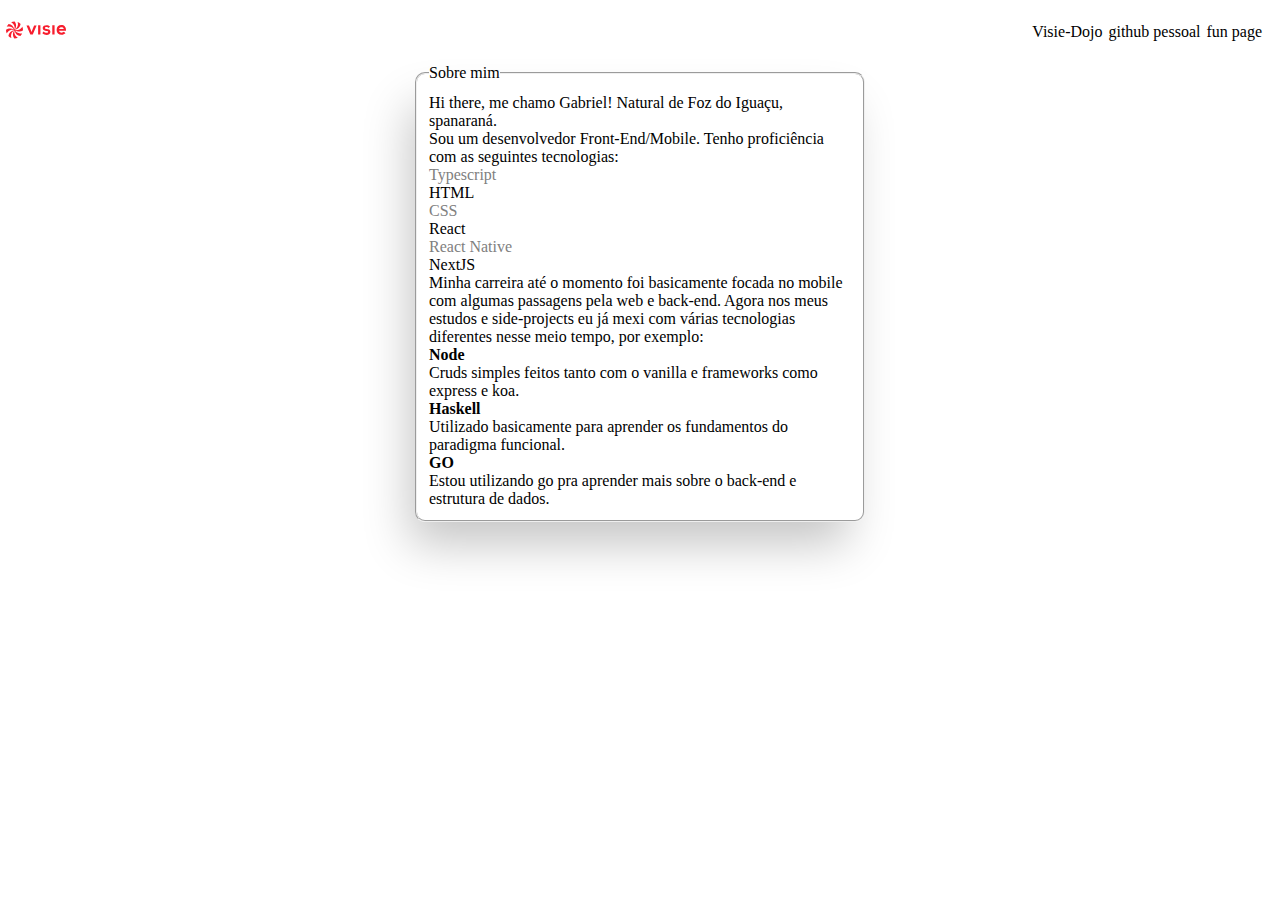
<file: demo/index.html>
<!DOCTYPE html>
<html lang="pt-BR">
  <head>
    <meta charset="UTF-8" />
    <meta http-equiv="X-UA-Compatible" content="IE=edge" />
    <meta name="viewport" content="width=device-width, initial-scale=1.0" />
    <meta name="description" content="Esta é uma página HTML para o Visie-Dojo" />
    <link rel="stylesheet" href="./styles.css">
    <title>Visie-Dojo</title>
  </head>
  <body>
    <header>
      <nav class="navbar">
        <a href="./index.html">
          <img
            alt="logo"
            src="./assets/visie-logo.svg" 
            height="60"
            width="60"
            class="logo"
            title="logo"
          />

        </a>
        <ul class="navbar-items">
          <a
            href="https://github.com/gabriel-O-C/visie-dojo"
            target="_blank"
            
            >
            <li
              title="the most badass dojo out there"
              class="navbar-item"
              >
              Visie-Dojo
            </li>
          </a>
          <a
          href="https://github.com/gabriel-O-C/"
          target="_blank">
          <li
            title="meu github"
            class="navbar-item"
            >
            github pessoal
          </li>
        </a>
        <a
        href="./fun.html"
        target="_blank">
        <li
          title="github"
          class="navbar-item"
          >
          fun page
        </li>
      </a>
        </ul>
      </nav>
    </header>

    <main class="about-wrapper">
      <fieldset class="about">
        <legend>Sobre mim</legend>
        <span>Hi there, me chamo Gabriel! Natural de Foz do Iguaçu, spanaraná.</span>
        <span>
          Sou um desenvolvedor Front-End/Mobile. Tenho proficiência com as seguintes tecnologias:
        </span>
        <ol class="techs">
          <li>Typescript</li>
          <li>HTML</li>
          <li>CSS</li>
          <li>React</li>
          <li>React Native</li>
          <li>NextJS</li>
        </ol>

        <p>
          Minha carreira até o momento foi basicamente focada no mobile com algumas passagens pela web e back-end. Agora nos meus estudos e side-projects eu já mexi com várias tecnologias diferentes nesse meio tempo, por exemplo:
        </p>
        <dl>
          <dt style="font-weight: bold;">Node</dt>
          <dd>Cruds simples feitos tanto com o vanilla e frameworks como express e koa.
          </dd>
        </dl>
        <dt style="font-weight: bold;">Haskell</dt>
        <dd>
          Utilizado basicamente para aprender os fundamentos do paradigma funcional.
        </dd>
        <dt style="font-weight: bold;">GO</dt>
        <dd>
          Estou utilizando go pra aprender mais sobre o back-end e estrutura de dados.
        </dd>
      </fieldset>
    </main>

  </body>
</html>
</file>
<file: demo/styles.css>
*{
  padding: 0;
  margin: 0;
  box-sizing: border-box;
}

ul, li, a {
  list-style: none;
  text-decoration: none;
  color: black;
}
.logo {
  margin-left: 6px;
  cursor: pointer;
}
.navbar {
  display: flex;
  justify-content: space-between;
  align-items: center;

}
.navbar-items {
  margin-right: 12px;
  display: flex;
}
.navbar-item {
  margin-right: 6px;
}
.navbar-item:hover {
  text-decoration: underline;
  color: rgba(0, 0, 0, 0.6);
}

.about-wrapper {
  display: flex;
  justify-content: center;
  width: 100%;
}

.about {
  display: flex;
  flex-direction: column;
  justify-content: center;
  width: 450px;
  padding: 12px;
  border-radius: 10px;
  box-shadow: -11px 28px 47px -6px rgba(0,0,0,0.23);}

.techs li:nth-child(odd) {
  color: gray;
}

.red{ 
  background-color: red;
}
</file>
